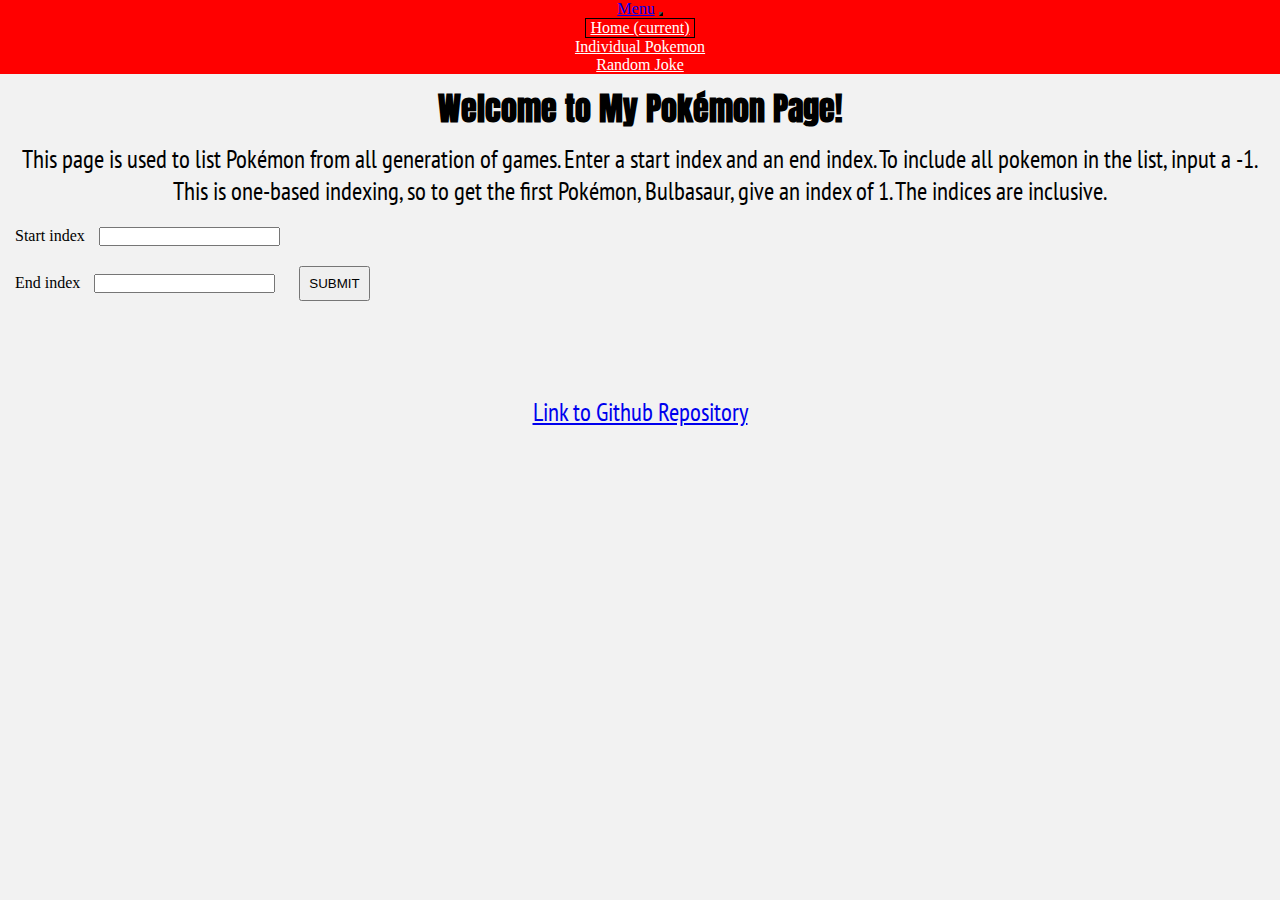
<file: index.html>
<!DOCTYPE html>
<html lang="en">

 <head>
  <meta charset="utf-8" />
  <title>Pokemon</title>
  <link rel="stylesheet" href="https://stackpath.bootstrapcdn.com/bootstrap/4.1.3/css/bootstrap.min.css" integrity="sha384-MCw98/SFnGE8fJT3GXwEOngsV7Zt27NXFoaoApmYm81iuXoPkFOJwJ8ERdknLPMO" crossorigin="anonymous">
  <link rel="stylesheet" href="/styles.css">
  <link rel="preconnect" href="https://fonts.gstatic.com">
  <link href="https://fonts.googleapis.com/css2?family=Anton&family=PT+Sans+Narrow&family=Stick&display=swap" rel="stylesheet">
  <meta name='viewport'
      content='width=device-width, initial-scale=1.0, maximum-scale=1.0' />
 </head>

 <body>
     <nav class="navbar navbar-expand-lg navbar-dark bg-dark">
        <a class="navbar-brand" href="#">Menu</a>
        <button class="navbar-toggler" type="button" data-toggle="collapse" data-target="#navbarNav" aria-controls="navbarNav" aria-expanded="false" aria-label="Toggle navigation">
          <span class="navbar-toggler-icon"></span>
        </button>
        <div class="collapse navbar-collapse" id="navbarNav">
          <ul class="navbar-nav">
            <li class="nav-item active">
              <a class="nav-link" href="/index.html">Home <span class="sr-only">(current)</span></a>
            </li>
            <li class="nav-item">
              <a class="nav-link" href="/pages/individual_pokemon.html">Individual Pokemon</a>
            </li>
            <li class="nav-item">
              <a class="nav-link" href="/pages/random_joke.html">Random Joke</a>
            </li>
          </ul>
        </div>
      </nav>

     <div class = "homepage">
         <h1>Welcome to My Pokémon Page!</h1>
         <p id ="intro">This page is used to list Pokémon from all generation of games.
             Enter a start index and an end index. To include all pokemon in the
             list, input a -1. This is one-based indexing, so to get the first
             Pokémon, Bulbasaur, give an index of 1. The indices are inclusive.
          </p>
          <form>
              <label>Start index</label>
              <input id="startIndex" type="text"></input>
              </br>
              <label>End index</label>
              <input id="endIndex" type="text"></input>
              <input id="indexButton" type="submit" value="SUBMIT"></input>

          </form>

          <div id="pokemonList">
          </div>

          <div class="footer">
              <p>
                  <a href="https://github.com/jahali25/pokemon_lists">
                      Link to Github Repository
                  </a>
              </p>
          </div>
     </div>

     <script text="type/javascript" src="/script.js"></script>

     <script src="https://code.jquery.com/jquery-3.3.1.slim.min.js" integrity="sha384-q8i/X+965DzO0rT7abK41JStQIAqVgRVzpbzo5smXKp4YfRvH+8abtTE1Pi6jizo" crossorigin="anonymous"></script>
     <script src="https://cdnjs.cloudflare.com/ajax/libs/popper.js/1.14.3/umd/popper.min.js" integrity="sha384-ZMP7rVo3mIykV+2+9J3UJ46jBk0WLaUAdn689aCwoqbBJiSnjAK/l8WvCWPIPm49" crossorigin="anonymous"></script>
     <script src="https://stackpath.bootstrapcdn.com/bootstrap/4.1.3/js/bootstrap.min.js" integrity="sha384-ChfqqxuZUCnJSK3+MXmPNIyE6ZbWh2IMqE241rYiqJxyMiZ6OW/JmZQ5stwEULTy" crossorigin="anonymous"></script>

 </body>
</html>
</file>
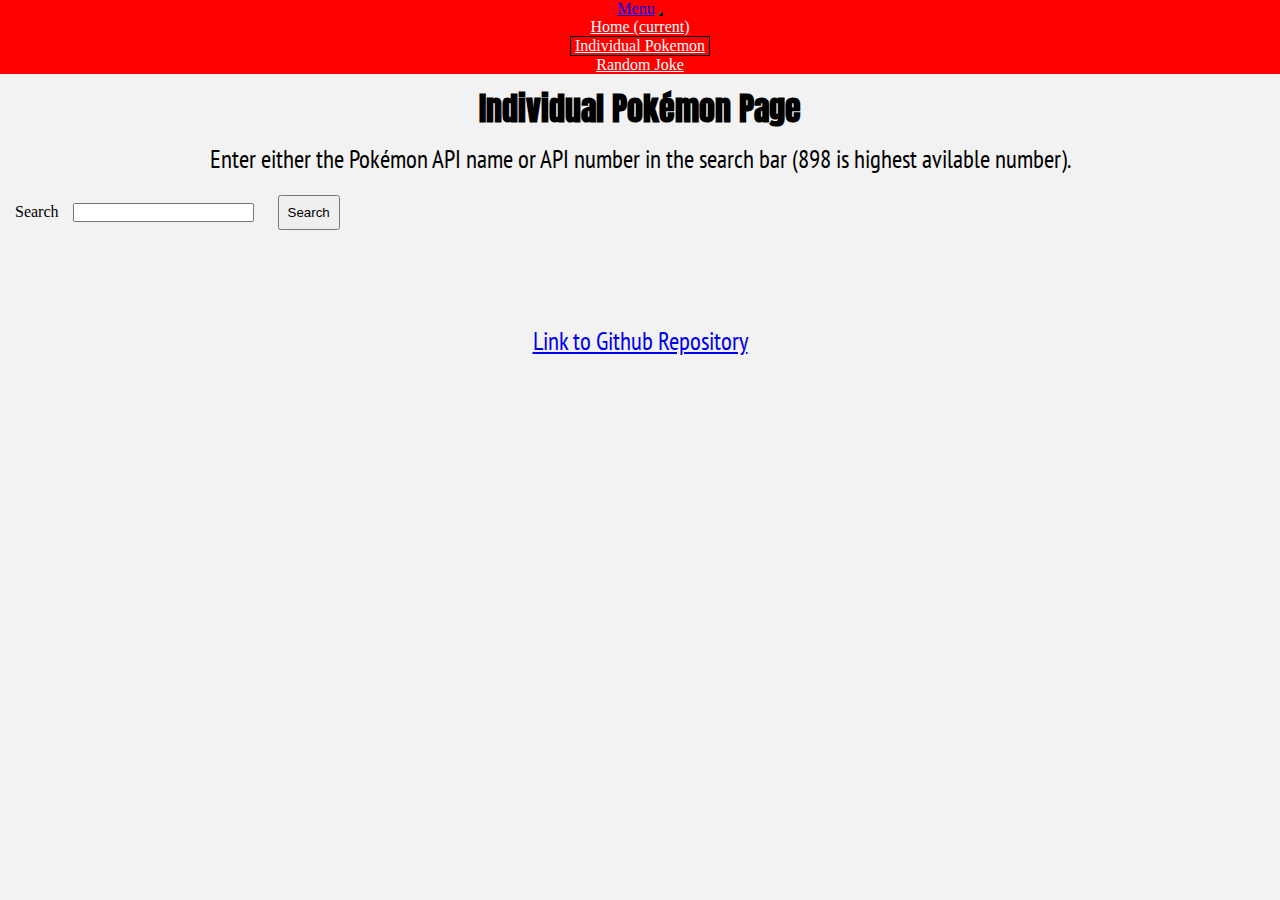
<file: pages/individual_pokemon.html>
<!DOCTYPE html>
<html lang="en">

 <head>
  <meta charset="utf-8" />
  <title>Individual Pokemon</title>
  <link rel="stylesheet" href="https://stackpath.bootstrapcdn.com/bootstrap/4.1.3/css/bootstrap.min.css" integrity="sha384-MCw98/SFnGE8fJT3GXwEOngsV7Zt27NXFoaoApmYm81iuXoPkFOJwJ8ERdknLPMO" crossorigin="anonymous">
  <link rel="stylesheet" href="/styles.css">
  <link rel="preconnect" href="https://fonts.gstatic.com">
  <link href="https://fonts.googleapis.com/css2?family=Anton&family=PT+Sans+Narrow&family=Stick&display=swap" rel="stylesheet">
  <meta name='viewport'
      content='width=device-width, initial-scale=1.0, maximum-scale=1.0' />
 </head>

 <body>
     <nav class="navbar navbar-expand-lg navbar-dark bg-dark">
        <a class="navbar-brand" href="#">Menu</a>
        <button class="navbar-toggler" type="button" data-toggle="collapse" data-target="#navbarNav" aria-controls="navbarNav" aria-expanded="false" aria-label="Toggle navigation">
          <span class="navbar-toggler-icon"></span>
        </button>
        <div class="collapse navbar-collapse" id="navbarNav">
          <ul class="navbar-nav">
            <li class="nav-item">
              <a class="nav-link" href="/index.html">Home <span class="sr-only">(current)</span></a>
            </li>
            <li class="nav-item active">
              <a class="nav-link" href="/pages/individual_pokemon.html">Individual Pokemon</a>
            </li>
            <li class="nav-item">
              <a class="nav-link" href="/pages/random_joke.html">Random Joke</a>
            </li>
          </ul>
        </div>
      </nav>
      <div id="individualPokemonPage">
        <h1>Individual Pokémon Page</h1>
        <p>Enter either the Pokémon API name or API number in the search bar
          (898 is highest avilable number).</p>
        <form>
          <label>Search</label>
          <input id="pokemonSearch" type="text"></input>
          <input id="searchButton" type="submit" value="Search"></input>
        </form>

        <div id="pokemonInfo">
        </div>

        <div class="footer">
             <p>
                 <a href="https://github.com/jahali25/pokemon_lists">
                     Link to Github Repository
                 </a>
             </p>
        </div>
      </div>


      <script text="type/javascript" src="/pages/individual_script.js"></script>

      <script src="https://code.jquery.com/jquery-3.3.1.slim.min.js" integrity="sha384-q8i/X+965DzO0rT7abK41JStQIAqVgRVzpbzo5smXKp4YfRvH+8abtTE1Pi6jizo" crossorigin="anonymous"></script>
      <script src="https://cdnjs.cloudflare.com/ajax/libs/popper.js/1.14.3/umd/popper.min.js" integrity="sha384-ZMP7rVo3mIykV+2+9J3UJ46jBk0WLaUAdn689aCwoqbBJiSnjAK/l8WvCWPIPm49" crossorigin="anonymous"></script>
      <script src="https://stackpath.bootstrapcdn.com/bootstrap/4.1.3/js/bootstrap.min.js" integrity="sha384-ChfqqxuZUCnJSK3+MXmPNIyE6ZbWh2IMqE241rYiqJxyMiZ6OW/JmZQ5stwEULTy" crossorigin="anonymous"></script>
  </body>
</html>
</file>
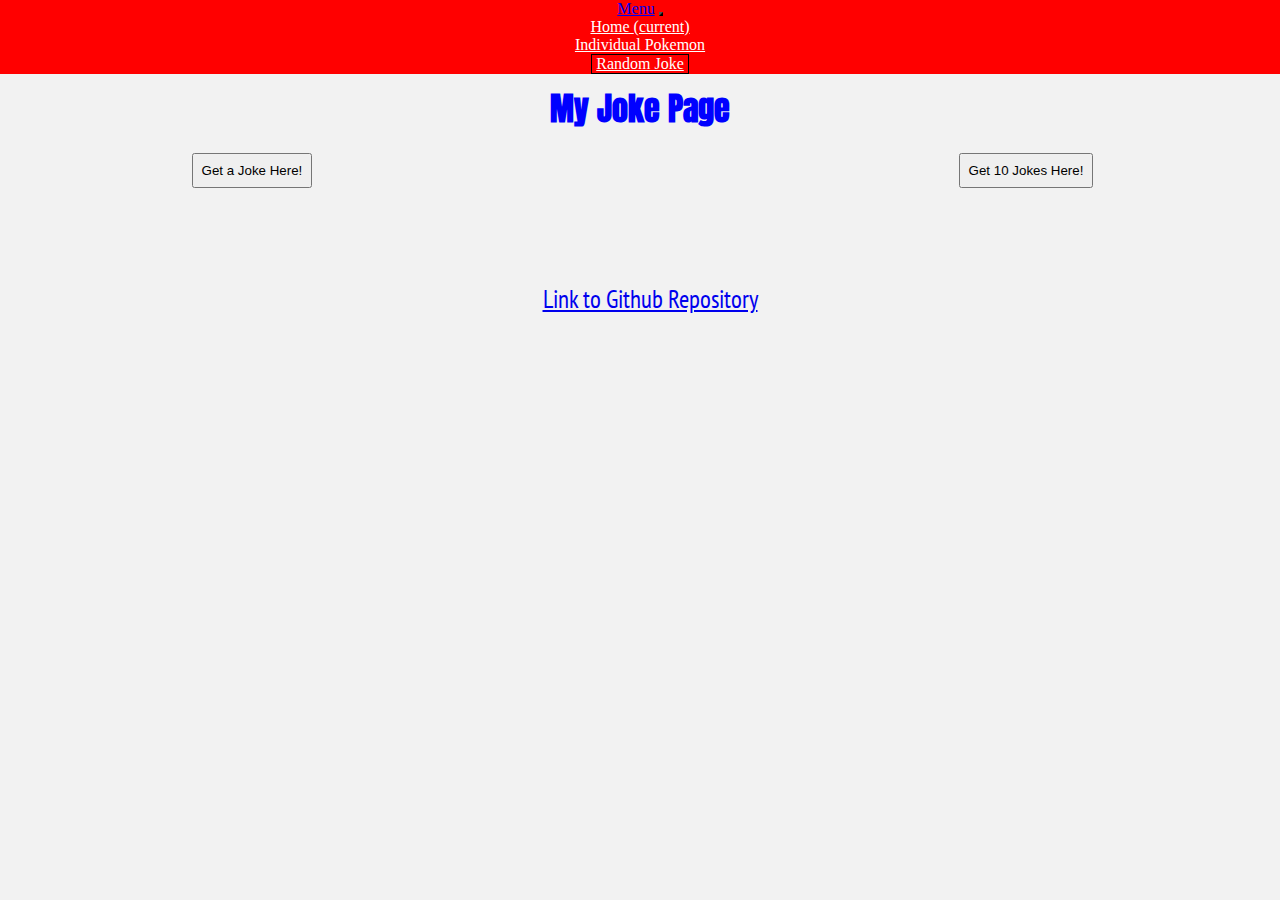
<file: pages/random_joke.html>
<!DOCTYPE html>
<html lang="en">

 <head>
  <meta charset="utf-8" />
  <title>Joke Page</title>
  <link rel="stylesheet" href="https://stackpath.bootstrapcdn.com/bootstrap/4.1.3/css/bootstrap.min.css" integrity="sha384-MCw98/SFnGE8fJT3GXwEOngsV7Zt27NXFoaoApmYm81iuXoPkFOJwJ8ERdknLPMO" crossorigin="anonymous">
  <link rel="stylesheet" href="/styles.css">
  <link rel="preconnect" href="https://fonts.gstatic.com">
  <link href="https://fonts.googleapis.com/css2?family=Anton&family=PT+Sans+Narrow&family=Stick&display=swap" rel="stylesheet">
  <meta name='viewport'
      content='width=device-width, initial-scale=1.0, maximum-scale=1.0' />
 </head>

 <body>
     <nav class="navbar navbar-expand-lg navbar-dark bg-dark">
        <a class="navbar-brand" href="#">Menu</a>
        <button class="navbar-toggler" type="button" data-toggle="collapse" data-target="#navbarNav" aria-controls="navbarNav" aria-expanded="false" aria-label="Toggle navigation">
          <span class="navbar-toggler-icon"></span>
        </button>
        <div class="collapse navbar-collapse" id="navbarNav">
          <ul class="navbar-nav">
            <li class="nav-item">
              <a class="nav-link" href="/index.html">Home <span class="sr-only">(current)</span></a>
            </li>
            <li class="nav-item">
              <a class="nav-link" href="/pages/individual_pokemon.html">Individual Pokemon</a>
            </li>
            <li class="nav-item active">
              <a class="nav-link" href="/pages/random_joke.html">Random Joke</a>
            </li>
          </ul>
        </div>
      </nav>
      <div id="jokePage">
        <h1>My Joke Page</h1>

        <form>
          <input id="jokeButton" type="submit" value="Get a Joke Here!">
          </br>
          <input id="multipleJokesButton" type="submit" value="Get 10 Jokes Here!">
        </form>



        <div id="joke"></div>

        <div class="footer">
             <p>
                 <a href="https://github.com/jahali25/pokemon_lists">
                     Link to Github Repository
                 </a>
             </p>
        </div>

      </div>

      <script text="type/javascript" src="/pages/joke_script.js"></script>

      <script src="https://code.jquery.com/jquery-3.3.1.slim.min.js" integrity="sha384-q8i/X+965DzO0rT7abK41JStQIAqVgRVzpbzo5smXKp4YfRvH+8abtTE1Pi6jizo" crossorigin="anonymous"></script>
      <script src="https://cdnjs.cloudflare.com/ajax/libs/popper.js/1.14.3/umd/popper.min.js" integrity="sha384-ZMP7rVo3mIykV+2+9J3UJ46jBk0WLaUAdn689aCwoqbBJiSnjAK/l8WvCWPIPm49" crossorigin="anonymous"></script>
      <script src="https://stackpath.bootstrapcdn.com/bootstrap/4.1.3/js/bootstrap.min.js" integrity="sha384-ChfqqxuZUCnJSK3+MXmPNIyE6ZbWh2IMqE241rYiqJxyMiZ6OW/JmZQ5stwEULTy" crossorigin="anonymous"></script>
 </body>
</html>
</file>
<file: styles.css>
* {
  margin: 0;
  padding: 0;
  box-sizing: border-box;
}

body {
  background-color: #F2F2F2;
}

.bg-dark {
  background-color: #FF0000 !important;
  color: white !important;
}
.nav-item, .nav-link {
  color: white !important;
}
.navbar-toggler {
  background-color: blue !important;
  /*background-color: white !important;*/
}
.navbar-dark, .navbar-toggler {
  color: black !important;
  border-color: black !important;
}

.nav-link:hover {
  color: blue !important;
}
.active .nav-link {
  /*color: black !important;*/
  border: 1px solid black;
  padding-left: 4px;
  padding-right: 4px;
  display: inline-block;
}

#jokePage {
  color: blue;
  font-family: 'PT Sans Narrow', sans-serif;
  margin: 5px 10px;
}
h1 {
  font-family: 'Anton', sans-serif;
  margin: 5px 10px;
}
p {
  font-family: 'PT Sans Narrow', sans-serif;
  margin: 5px 10px;
  font-size: 25px;
}
.jokeSetup {
  font-size: 1.2em;
}

.punchline {
  font-family: 'Stick', sans-serif;
  font-size: 1.5em;
}

body {
  text-align: center;
}

h1, form, input {
  margin: 10px;
}

#intro {
  margin-left: 20px;
  margin-right: 20px;
}

h2.homepage {
  margin-bottom: 10px;
}

#indexButton, #searchButton, #jokeButton, #multipleJokesButton {
  padding: 8px;
}
form {
  text-align: left;
  margin-left: 15px;
}

#jokePage form {
  display: flex;
  flex-direction: row;
  flex-wrap: wrap;
  justify-content: space-around;
}

#pokemonGrid {
  display: flex;
  flex-wrap: wrap;
  flex-direction: row;
  justify-content: space-around;
}

.pokemonListElem {
  display: inline;
  /*background-color: red;*/
  color: blue;
  padding: 5px 10px;
}

.pokemonName {
  font-family: 'Anton', sans-serif;
  font-size: 1.5em;
}

.footer {
  width: 100vw;
  display: block;
  overflow: hidden;
  padding: 70px 0;
}
</file>
